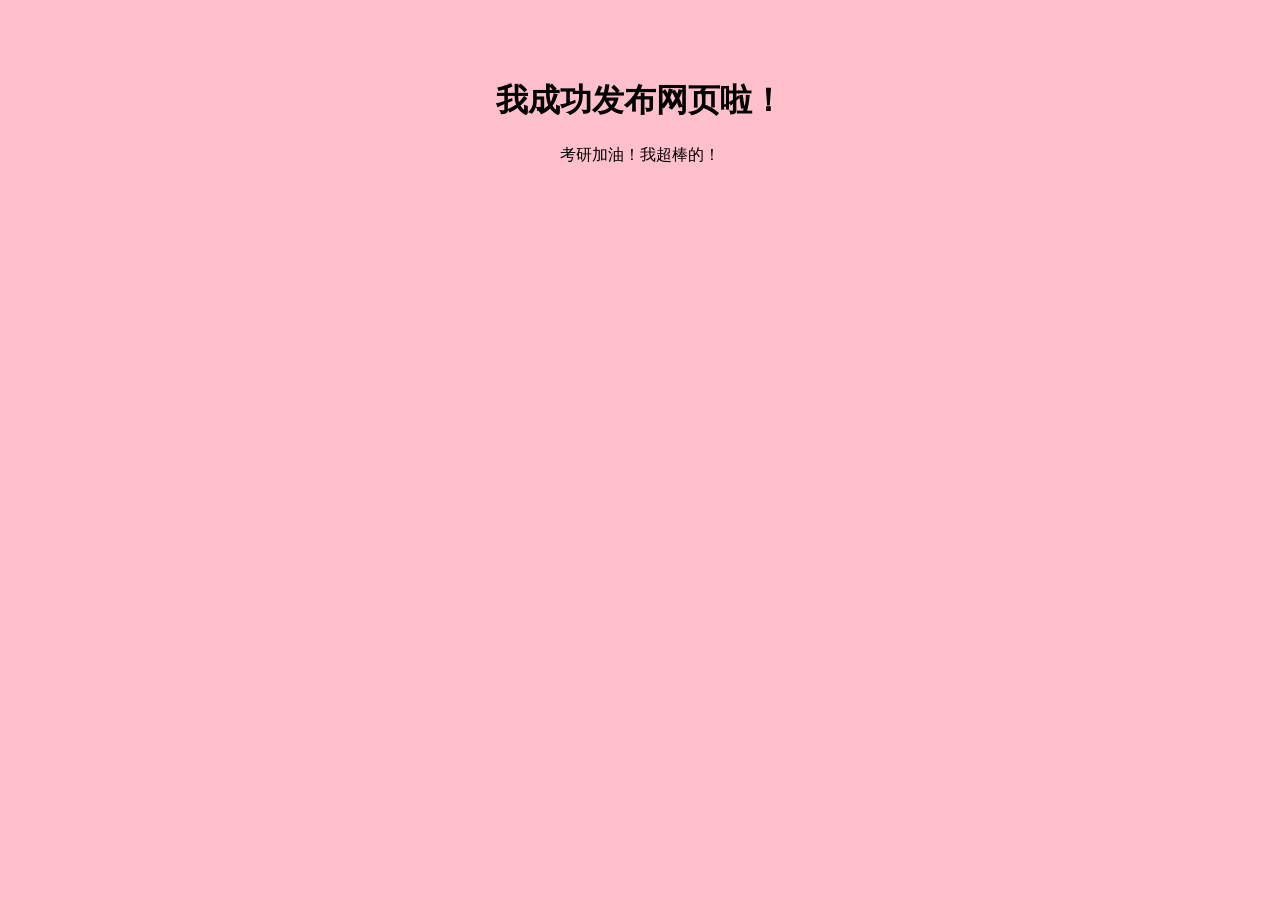
<file: demo.html>
<!DOCTYPE html>
<html>
<head>
    <title>我的第一个网页</title>
    <style>
        body {
            background: pink;
            text-align: center;
            padding: 50px;
        }
    </style>
</head>
<body>
    <h1>我成功发布网页啦！</h1>
    <p>考研加油！我超棒的！</p>
</body>
</html>
</file>
